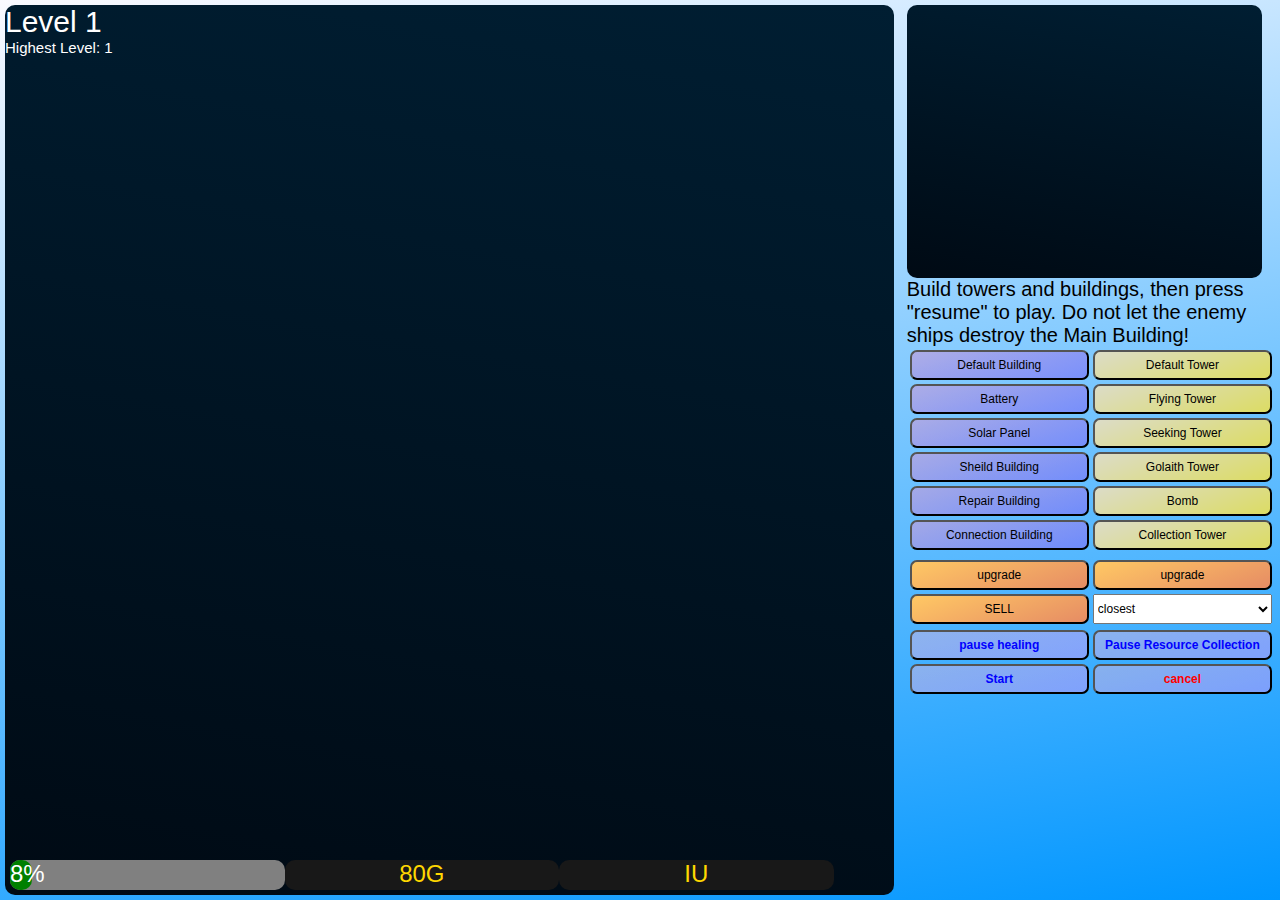
<file: index.html>
<html>

<head>
  <meta charset="utf-8" />
  <title> Tower Defense II </title>
  <link rel="stylesheet" type="text/css" href="style.css" />
</head>

<body>

  <div id="container">
    <canvas id="canvas"></canvas>
    <div class="levelBox" id="levelBox">
      <div class="levels" id="levels">Level 1</div>
      <div class="stat" id="highestLevel">Highest Level: 1</div>
      <div class="stat" id="shipsKilled"></div>
    </div>
  </div>

  <div class="display" id="display">
    <div class="textbox">
      <canvas id="map" class="map"></canvas>
      <div class="message" id="message">Build towers and buildings, then press "resume" to play. Do not let the enemy
        ships destroy the Main Building!</div>
      <table class="buttons" id="buildingButtons">
        <tr>
          <td><button class="building" id="defaultBuilding">Default Building</button></td>
          <td><button class="tower1" id="defaultTower">Default Tower</button></td>
        </tr>
        <tr>
          <td><button class="building" id="battery">Battery</button></td>
          <td><button class="tower1" id="flyingTower">Flying Tower</button></td>
        </tr>
        <tr>
          <td><button class="building" id="solarPanel">Solar Panel</button></td>
          <td><button class="tower1" id="seekingTower">Seeking Tower</button></td>
        </tr>
        <tr>
          <td><button class="building" id="sheildBuilding">Sheild Building</button></td>
          <td><button class="tower1" id="golaith">Golaith Tower</button></td>
        </tr>
        <tr>
          <td><button class="building" id="repairBuilding">Repair Building</button></td>
          <td><button class="tower1" id="bomb">Bomb</button></td>
        </tr>
        <tr>
          <td><button class="building" id="connectionBuilding">Connection Building</button></td>
          <td><button class="tower1" id="collectorTower">Collection Tower</button></td>
        </tr>
      </table>

      <table class="buttons" id="selectButtons">
        <tr>
          <td>
            <div id="selectName"></div>
          </td>
          <td>
            <div id="selectKills"></div>
          </td>
        </tr>
        <tr>
          <td><button class="tower2" id="up1">upgrade</button></td>
          <td><button class="tower2" id="up2">upgrade</button></td>
        </tr>
        <tr>
          <td><button class="tower2" id="selectSell">SELL</button></td>
          <td><select id="selectTarget">
              <option>closest</option>
              <option>farthest</option>
              <option>strongest</option>
              <option>weakest</option>
            </select>
          </td>
        </tr>
      </table>

      <table class="buttons">
        <tr>
          <td><button class="pause" id="heal">pause healing</button></td>
          <td><button class="pause" id="collection">Pause Resource Collection</button></td>
        </tr>
        <tr>
          <td><button class="pause" id="pause">Start</button></td>
          <td><button class="cancel" id="cancel">cancel</button></td>
        </tr>

      </table>
      <div class="text" id="text"> </div>
    </div>

  </div>

  <div id="stats" class="stats">
    <div class="energy" id="energy">
      <div class="amount" id="amount">8%</div>
    </div>
    <div class="gems" id="gemsOreIce">80G</div>
    <div class="gems" id="ironUranium">IU</div>
  </div>

</body>
<script src="util.js"></script>
<script src="upgrade.js"></script>
<script src="gameState.js"></script>
<script src="gameObject.js"></script>
<script src="projectile.js"></script>
<script src="laser.js"></script>
<script src="structure.js"></script>
<script src="building.js"></script>
<script src="tower.js"></script>
<script src="ship.js"></script>
<script src="makeShips.js"></script>
<script src="resource.js"></script>

<script src="draw.js"></script>
<script src="script.js"></script>
<script src="buttonBindings.js"></script>
<script src="main.js"></script>

</html>
</file>
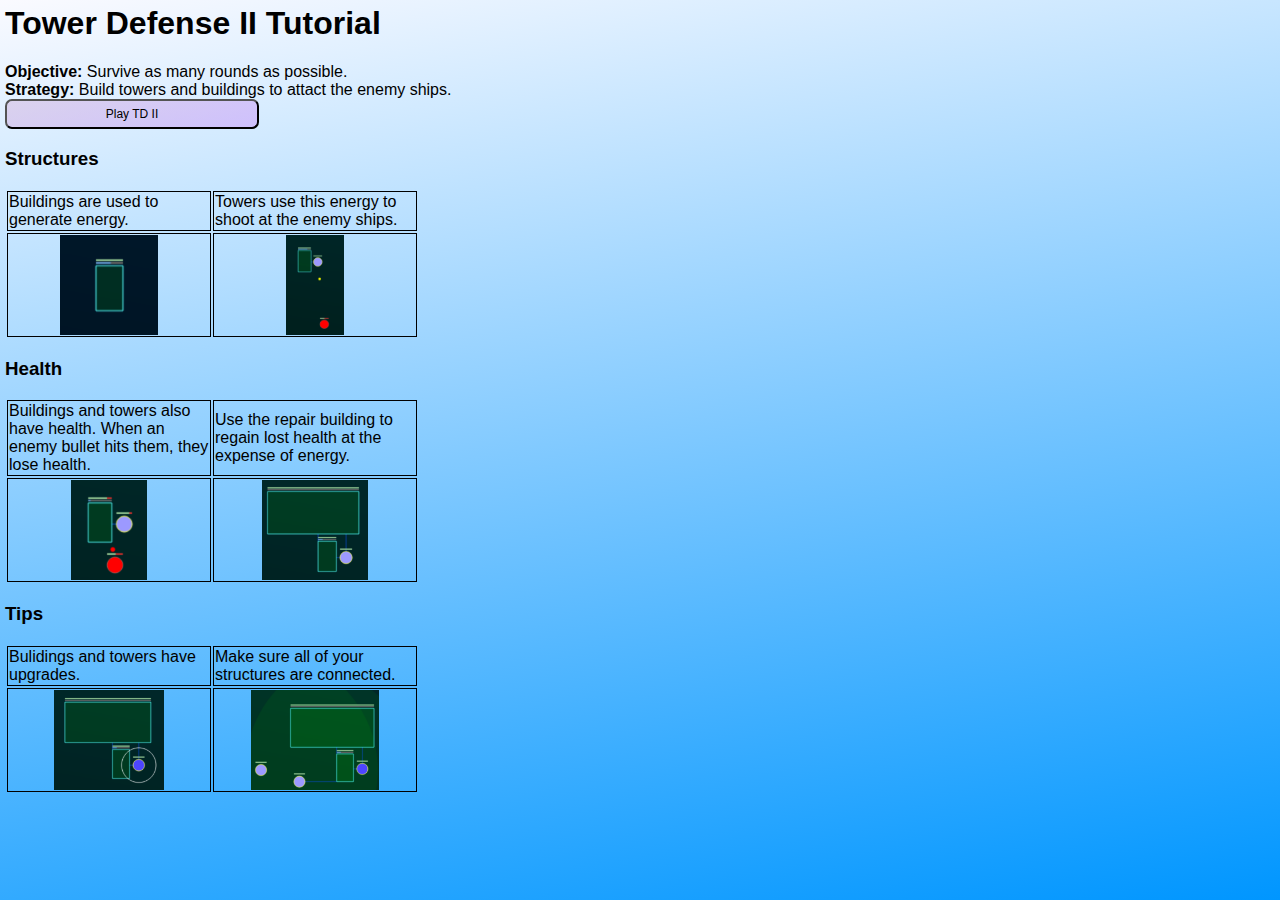
<file: tutorialStuff/index.html>
<html>
<head>
  <meta charset="utf-8"/>
  <title> Tutorial </title>
  <link rel="stylesheet" type="text/css" href="stylesheet.css" />
</head>
<body>

<div id="tutorial">
<h1>Tower Defense II Tutorial</h1>

<strong>Objective:</strong> Survive as many rounds as possible. </br>
<strong>Strategy:</strong> Build towers and buildings to attact the enemy ships.

<div><a href="../index.html"><button id="defaultTower">Play TD II</button></a></div>

<h3>Structures</h3>
<table>
	<tr>
		<td>Buildings are used to generate energy.</td>
		<td>Towers use this energy to shoot at the enemy ships.</td>
	</tr>
	<tr>
		<td><img src="oneBuilding.png"></td>
		<td><img src="buildingAndTower.png"></td>
	</tr>
</table>


<h3>Health</h3>
<table>
	<tr>
		<td>Buildings and towers also have health. When an enemy bullet hits them, they lose health.</td>
		<td>Use the repair building to regain lost health at the expense of energy.</td>
	</tr>
	<tr>
		<td><img src="enemyDamage.png"></td>
		<td><img src="healingTower.png"></td>
		
	</tr>
</table>

<h3>Tips</h3>
<table>
	<tr>
		<td>Bulidings and towers have upgrades.</td>
		<td>Make sure all of your structures are connected. </td>
	</tr>
	<tr>
		<td><img src="upgrade.png"></td>
		<td><img src="connected.png"></td>
		
	</tr>
</table>

</div>


</body>
</file>
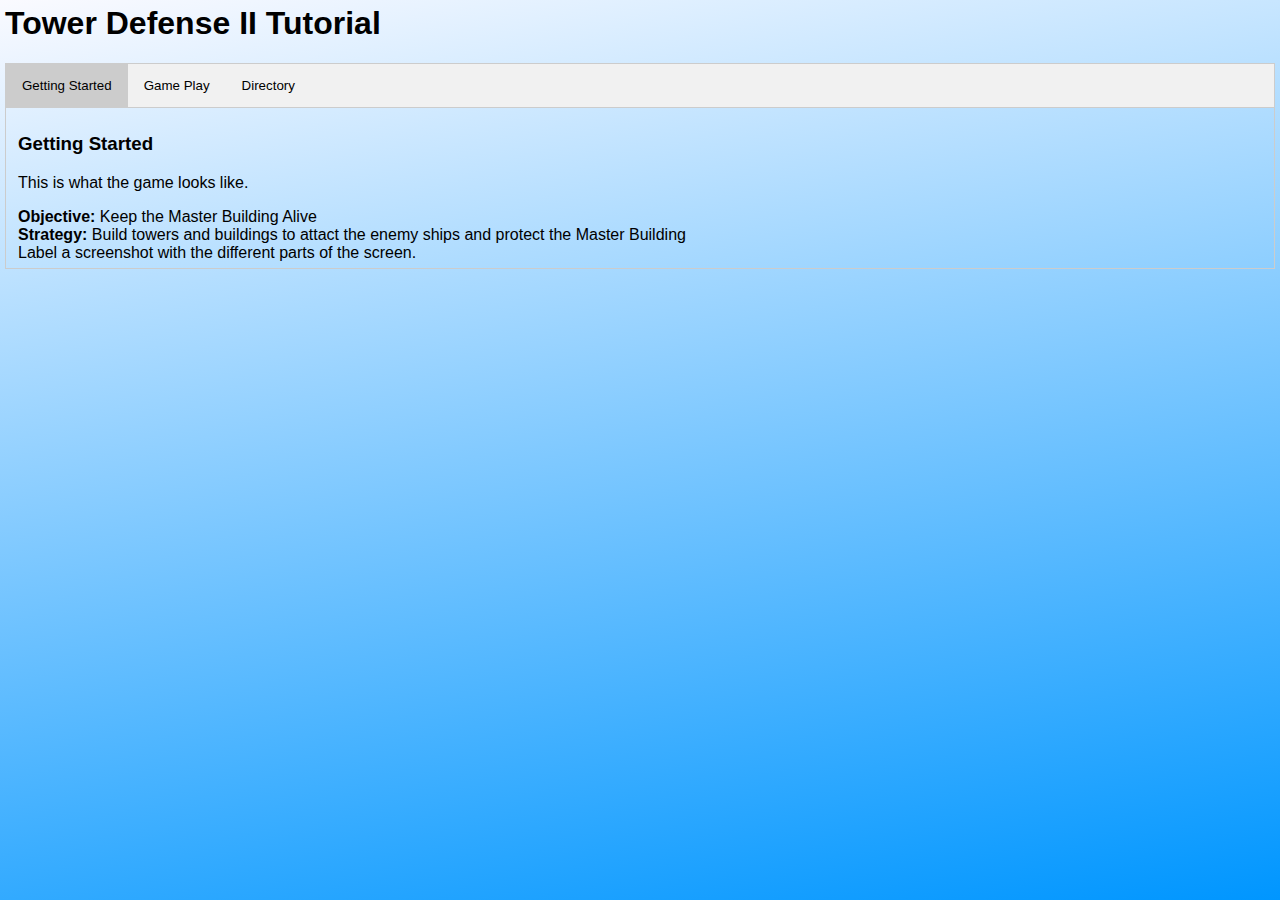
<file: tutorial.html>
<html>
<head>
  <meta charset="utf-8"/>
  <title> Tutorial </title>
  <link rel="stylesheet" type="text/css" href="tutorial.css" />
</head>
<body>

<div id="tutorial">
	<h1>Tower Defense II Tutorial</h1>

	<div class="tab">
	  <button class="tablinks" onclick="openSection(event, 'gettingStarted')" id="defaultOpen">Getting Started</button>
	  <button class="tablinks" onclick="openSection(event, 'gamePlay')">Game Play</button>
	  <button class="tablinks" onclick="openSection(event, 'directory')">Directory</button>
	</div>


	<!-- Page content -->
	<div id="gettingStarted" class="tabcontent">
	  <h3>Getting Started</h3>
	  <p>This is what the game looks like. </p>

	  <strong>Objective:</strong> Keep the Master Building Alive </br>
	  <strong>Strategy:</strong> Build towers and buildings to attact the enemy ships and protect the Master Building

	  <div>
	  	Label a screenshot with the different parts of the screen.
	  </div>
	</div>

	<div id="gamePlay" class="tabcontent">
	  <h3>Game Play</h3>
	  <p>This is how you play</p>
	</div>

	<div id="directory" class="tabcontent">
	  <h3>Directory</h3>
	  <p>Here is what everything does.</p>
	</div>

</div>

</body>
<script src="tutorial.js"></script>
</file>
<file: style.css>
body{
  padding: 0px;
  margin: 5px;
  background: linear-gradient(-10deg,rgb(0,150,255),rgb(250,250,255));
  font-family: sans-serif;
}

canvas{
  background: linear-gradient(10deg,rgb(0,10,20),rgb(0,30,50));
  border-radius: 10px;
}

#container {
  position: relative;
}
#container canvas, #levelBox {
  position: absolute;
}

#levels {
  color:white;
  font-size: 30px;
  position: block;
}

.stat {
  color:white;
  font-size: 15px;
  position: block;
}

div.stats{
  position: absolute;
  bottom: 5px;
  width: 65%;
  padding: 5px;
}

div.stats > div{
  width: 33%
}

div.display{
  float: right;
  width: 29%;
  height: 100%;
}

table{
  width: 100%;
  table-layout: fixed;
}
table.prices{
  width:auto;
  text-align: right;
  font-family: monospace;
  font-size: 18px;
}

select{
  width: 100%;
  height: 30px;
  font-size: 12px;
}

button{
  width: 100%;
  height: 30px;
  font-size: 12px;
  border-radius: 7px;
  background: linear-gradient(160deg,rgba(210,180,220,0.5),rgba(200,150,250,0.5));
}

button.building{
  background: linear-gradient(160deg,rgba(190,160,220,0.7),rgba(120,120,250,0.7));
}

button.tower1{
  background: linear-gradient(160deg,rgba(220,220,200,1),rgba(220,220,100,1));
}

button.tower2{
  background: linear-gradient(160deg,rgba(255,200,100,1),rgba(230,140,100,1));
}

button.pause{
  font-weight: bold;
  color: blue;
}
button:disabled,
button[disabled]{
  color: gray;
}
button.cancel{
  font-weight: bold;
  color: red;
}

div.textbox{
  height: 100%;
  width: 100%;
  overflow-y: scroll;
}

div.message{

  font-size: 15pt;

}

div.text{
  padding: 5px;
  height: auto;
}

div.gems{
  height: 30px;
  background-color: rgb(24, 24, 24);
  font-size: 18pt;
  text-align: center;
  color: gold;
  border-radius: 10px;
  float: left;
}

div.energy{
  height: 30px;
  background-color: gray;
  border-radius: 10px;
  float: left;
}

div.amount{
  height: 100%;
  background-color: green;
  width: 8%;
  color: white;
  font-size: 18pt;
  overflow-x: visible;
  border-radius: 10px;
}

span.tooltip {
    visibility: hidden;
    width: 300px;
    background-color: rgba(160,150,255,0.8);
    /* box-shadow: 0 0 5px 5px rgba(250,230,200,0.8); */
    color: black;
    text-align: left;
    border-radius: 6px;
    padding: 5px;

    /* Position the tooltip */
    position: absolute;
    z-index: 1;
    top: 6%;
    right: 29%;
}

button:hover:enabled .tooltip {
    visibility: visible;
}

button.tower2:hover .tooltip {
  visibility: visible;
}

.tooExpensive{
  color: rgb(148, 21, 21);
}
</file>
<file: tutorialStuff/stylesheet.css>
img{
	height: 100px;
	display: block;
	margin-left: auto;
	margin-right: auto;
}

td{
	border: 1px solid black;
	width: 200px;
}

body{
  padding: 0px;
  margin: 5px;
  background: linear-gradient(-10deg,rgb(0,150,255),rgb(250,250,255));
  font-family: sans-serif;
}

button{
  width: 20%;
  height: 30px;
  font-size: 12px;
  border-radius: 7px;
  background: linear-gradient(160deg,rgba(210,180,220,0.5),rgba(200,150,250,0.5));
}
</file>
<file: tutorial.css>
/* Style the tab */
.tab {
    overflow: hidden;
    border: 1px solid #ccc;
    background-color: #f1f1f1;
}

/* Style the buttons that are used to open the tab content */
.tab button {
    background-color: inherit;
    float: left;
    border: none;
    outline: none;
    cursor: pointer;
    padding: 14px 16px;
    transition: 0.3s;
}

/* Change background color of buttons on hover */
.tab button:hover {
    background-color: #ddd;
}

/* Create an active/current tablink class */
.tab button.active {
    background-color: #ccc;
}

/* Style the tab content */
.tabcontent {
    display: none;
    padding: 6px 12px;
    border: 1px solid #ccc;
    border-top: none;
} 

body{
  padding: 0px;
  margin: 5px;
  background: linear-gradient(-10deg,rgb(0,150,255),rgb(250,250,255));
  font-family: sans-serif;
}
</file>
